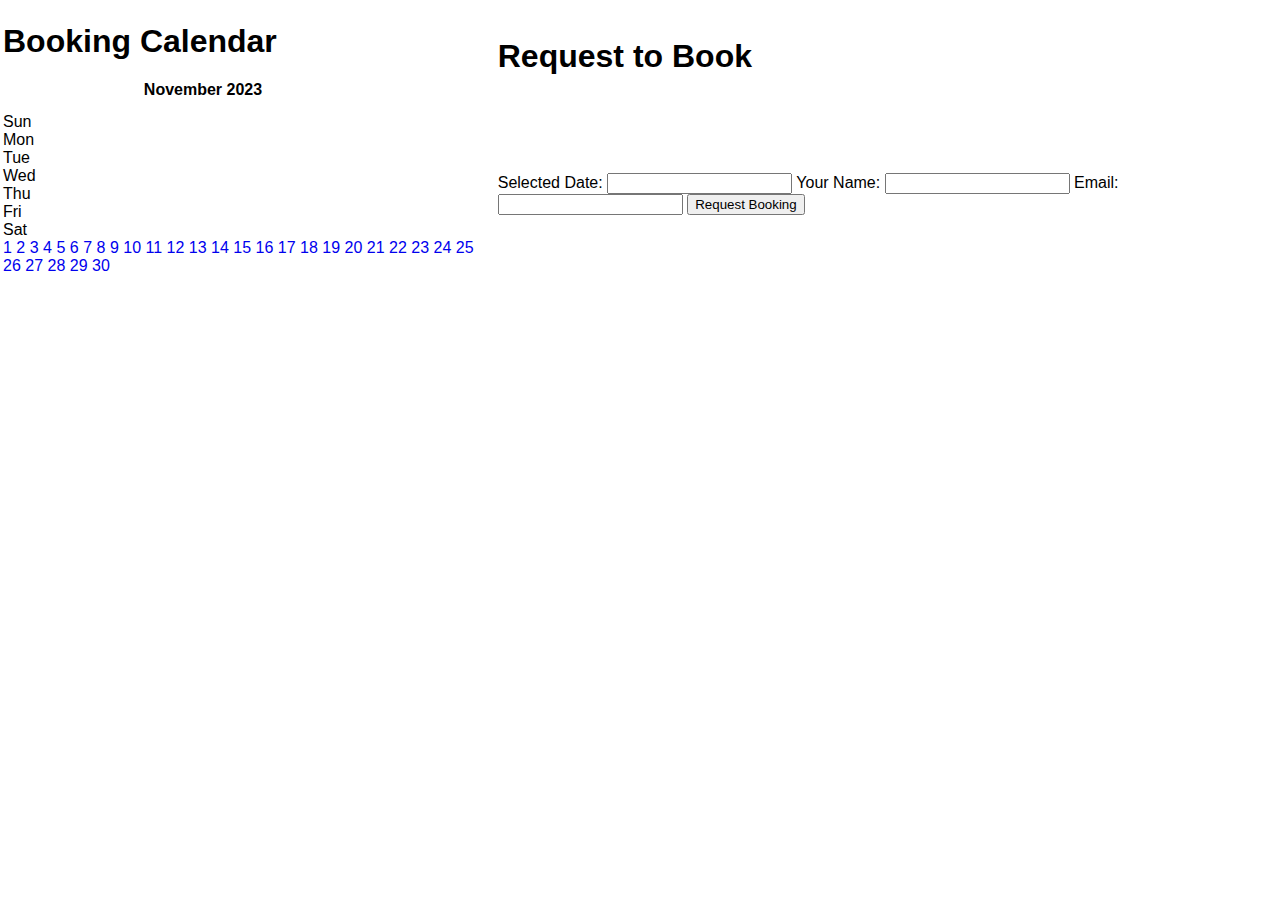
<file: test11.html>
<!DOCTYPE html>
<html lang="en">
<head>
  <meta charset="UTF-8">
  <meta name="viewport" content="width=device-width, initial-scale=1.0">
  <title>Document</title>
  <style>
body {
  font-family: Arial, sans-serif;
  display: flex;
  flex-direction: column;
  align-items: center;
  margin: 0;
}
.day-book-html{
  text-decoration: none;
}

.wrapper-book-html{
  grid-template-columns: 1fr;

}
.h1-book-html {
  margin-top: 20px;
}

.calendar {
  display: grid;
  grid-template-columns: repeat(7, 1fr);
  gap: 5px;
  max-width: 400px;
  margin-top: 20px;
}

.month {
  grid-column: span 7;
  text-align: center;
  font-weight: bold;
  margin-bottom: 10px;
}

.day-label, .day {
  display: flex;
  justify-content: center;
  align-items: center;
  padding: 10px;
  font-weight: bold;
}

.day-label {
  background-color: #f0f0f0;
}

.day {
  background-color: #e0f7fa;
  text-decoration: none;
  color: black;
}

.day:hover {
  background-color: #80deea;
}


  </style>
</head>
<body>
  <table>
    <tr>
      <td><h1 class="h1-book-html">Booking Calendar</h1>
  <div class="calendar">
    <div class="month">
      <span>November 2023</span>
    </div>
      
    </td>
      <td><div class="calendar-book-html"></div>
    <h1>Request to Book</h1></td>
    </tr>
    <tr>
      <td><div class="day-label-book-html">Sun</div>
      <div class="day-label-book-html">Mon</div>
      <div class="day-label-book-html">Tue</div>
      <div class="day-label-book-html">Wed</div>
      <div class="day-label-book-html">Thu</div>
      <div class="day-label-book-html">Fri</div>
      <div class="day-label-book-html">Sat</div>

      <a href="form.html?date=null" class="day-book-html"></a>
      <a href="form.html?date=null" class="day-book-html"></a>
      <a href="form.html?date=null" class="day-book-html"></a>
      <a href="form.html?date=null" class="day-book-html"></a>
      <a href="form.html?date=null" class="day-book-html"></a>
      <a href="form.html?date=2023-11-01" class="day-book-html">1</a>
      <a href="form.html?date=2023-11-02" class="day-book-html">2</a>
      <a href="form.html?date=2023-11-03" class="day-book-html">3</a>
      <a href="form.html?date=2023-11-04" class="day-book-html">4</a>
      <a href="form.html?date=2023-11-05" class="day-book-html">5</a>
      <a href="form.html?date=2023-11-06" class="day-book-html">6</a>
      <a href="form.html?date=2023-11-07" class="day-book-html">7</a>
      <a href="form.html?date=2023-11-08" class="day-book-html">8</a>
      <a href="form.html?date=2023-11-09" class="day-book-html">9</a>
      <a href="form.html?date=2023-11-10" class="day-book-html">10</a>
      <a href="form.html?date=2023-11-11" class="day-book-html">11</a>
      <a href="form.html?date=2023-11-12" class="day-book-html">12</a>
      <a href="form.html?date=2023-11-13" class="day-book-html">13</a>
      <a href="form.html?date=2023-11-14" class="day-book-html">14</a>
      <a href="form.html?date=2023-11-15" class="day-book-html">15</a>
      <a href="form.html?date=2023-11-16" class="day-book-html">16</a>
      <a href="form.html?date=2023-11-17" class="day-book-html">17</a>
      <a href="form.html?date=2023-11-18" class="day-book-html">18</a>
      <a href="form.html?date=2023-11-19" class="day-book-html">19</a>
      <a href="form.html?date=2023-11-20" class="day-book-html">20</a>
      <a href="form.html?date=2023-11-21" class="day-book-html">21</a>
      <a href="form.html?date=2023-11-22" class="day-book-html">22</a>
      <a href="form.html?date=2023-11-23" class="day-book-html">23</a>
      <a href="form.html?date=2023-11-24" class="day-book-html">24</a>
      <a href="form.html?date=2023-11-25" class="day-book-html">25</a>
      <a href="form.html?date=2023-11-26" class="day-book-html">26</a>
      <a href="form.html?date=2023-11-27" class="day-book-html">27</a>
      <a href="form.html?date=2023-11-28" class="day-book-html">28</a>
      <a href="form.html?date=2023-11-29" class="day-book-html">29</a>
      <a href="form.html?date=2023-11-30" class="day-book-html">30</a>
   </td>
      <td><div class="booking-form">
    <form action="submit_booking.html" method="get">
      <label for="date">Selected Date:</label>
      <input type="text" id="date" name="date" value="" readonly>

      <label for="name">Your Name:</label>
      <input type="text" id="name" name="name" required>

      <label for="email">Email:</label>
      <input type="email" id="email" name="email" required>

      <button type="submit">Request Booking</button>
    </form></td>
    </tr>
  </table>
</body>
</html>
</file>
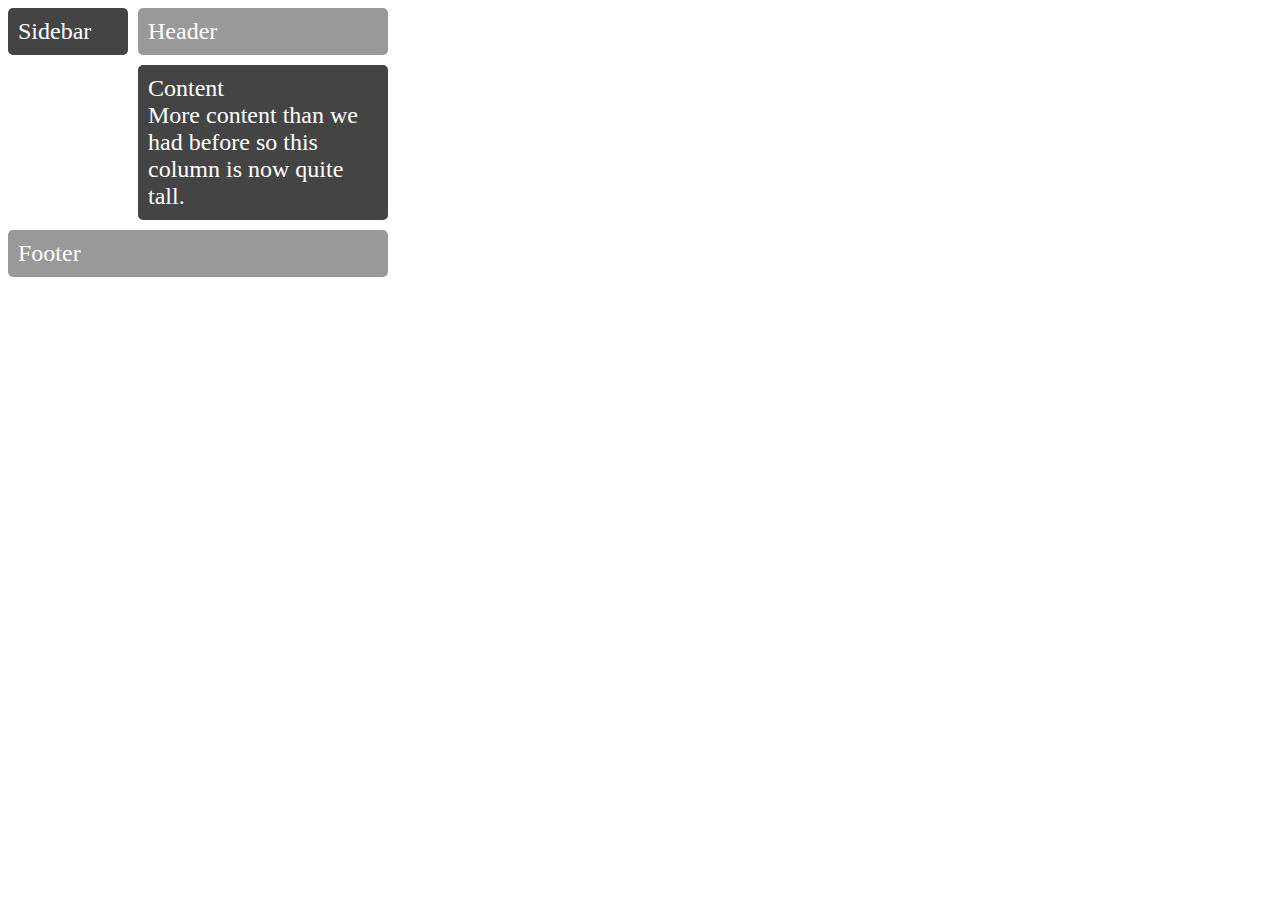
<file: test2.html>
<!DOCTYPE html>
<html lang="en">
<head>
    <meta charset="UTF-8">
    <meta name="viewport" content="width=device-width, initial-scale=1.0">
    <title>Document</title><style>
.sidebar{
  .content {
    grid-area: content;
  }

  .header {
    grid-area: header;
  }

  .footer {
    grid-area: footer;
  }


  .wrapper {
    display: grid;
    grid-gap: 10px;
    grid-template-columns: 120px 120px 120px;
    grid-template-areas:
    "....... header header"
    "sidebar content content"
    "footer  footer  footer";
    background-color: #fff;
    color: #444;
  }


.box {
  background-color: #444;
  color: #fff;
  border-radius: 5px;
  padding: 10px;
  font-size: 150%;
}

.header,
.footer {
  background-color: #999;
}
}
    </style>
</head>
<body>
    
<span class="sidebar">
<div class="wrapper">
    <div class="box header">Header</div>
    <div class="box sidebar">Sidebar</div>
    <div class="box content">Content
      <br /> More content than we had before so this column is now quite tall.</div>
    <div class="box footer">Footer</div>
  </div></span>
  
  
</body>
</html>
</file>
